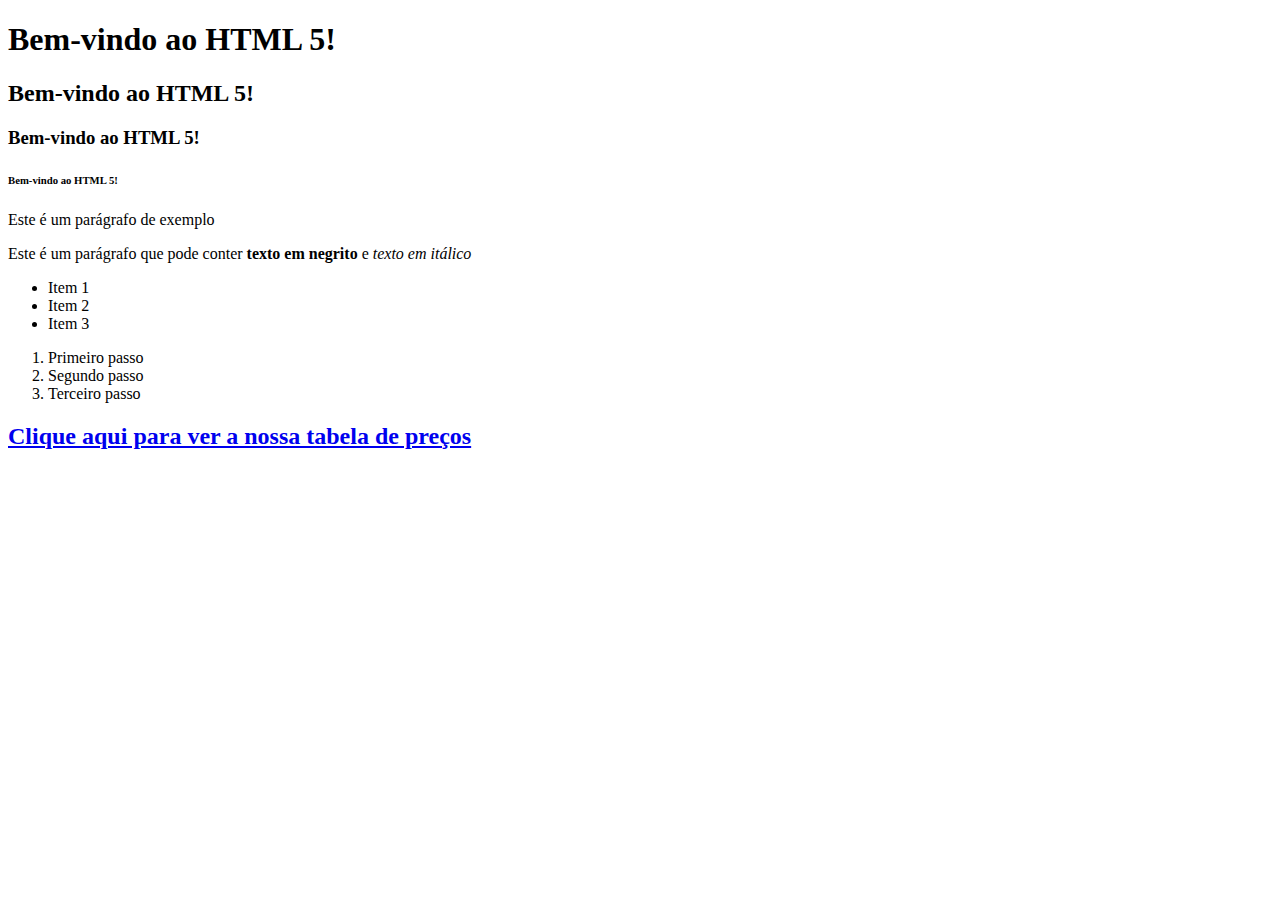
<file: Aula1/index.html>
<!DOCTYPE html>
<html lang="pt-BR">
<head>
<meta charset="UTF-8">
<meta name="viewport" content="width=device-width, initial-scale-1.0">
<title> Minha primeira página</title>
</head>
<body>
<h1>Bem-vindo ao HTML 5!</h1>
<h2>Bem-vindo ao HTML 5!</h2>
<h3>Bem-vindo ao HTML 5!</h3>
<h6>Bem-vindo ao HTML 5!</h6>
<p> Este é um parágrafo de exemplo </p>
<p> Este é um parágrafo que pode conter <strong> texto em negrito </strong> e <em> texto em itálico </em></p>
<!----Lista não ordenada-->
<ul>
<li> Item 1 </li>
<li> Item 2 </li>
<li> Item 3 </li>
</ul>
<!--Lista ordenada-->
<ol>
<li> Primeiro passo </li>
<li> Segundo passo </li>
<li> Terceiro passo </li>
</ol>
<h2><a href="tabela.html"> Clique aqui para ver a nossa tabela de preços</h2>
</body>
</html>
</file>
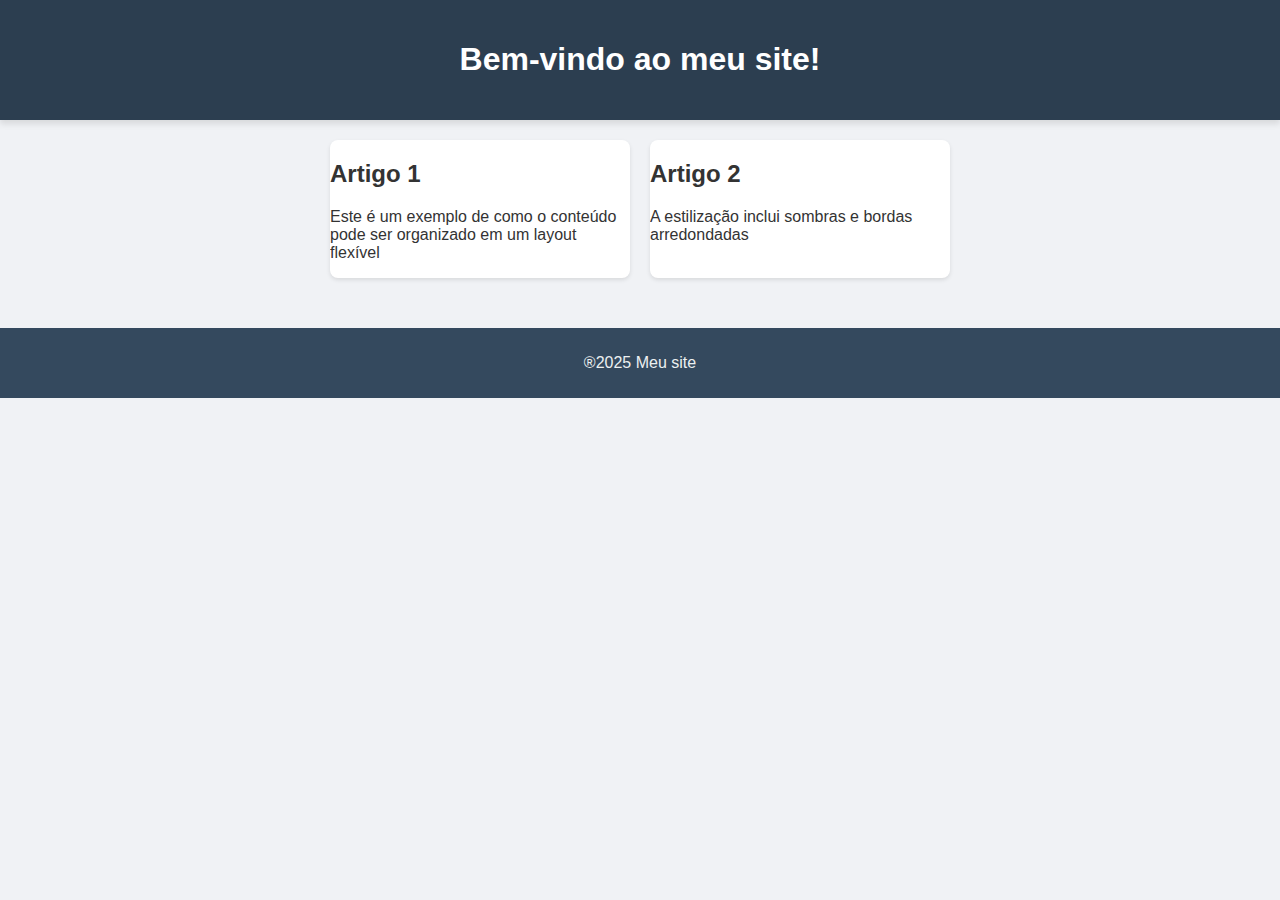
<file: Aula2/HTML_CSS/index.html>
<!DOCTYPE html>
<html lang="pt-BR">
<head>
    <meta charset="UTF-8">
    <meta name="viewport" content="width=device-width, initial-scale=1.0">
    <title> Exemplo de Estilização e Layout</title>
    <link rel="stylesheet" href="style.css">
</head>
<body>
    <header class="cabecalho">
        <h1>Bem-vindo ao meu site!</h1>
    </header>
<main class="container-principal">
    <article class="cartao">
        <h2>Artigo 1</h2>
        <p>Este é um exemplo de como o conteúdo pode ser organizado em um layout flexível</p>
        </article>
    <article class="cartao">
        <h2>Artigo 2</h2>
        <p>A estilização inclui sombras e bordas arredondadas</p>
    </article>
</main>
    <footer class="rodape">
        <p>®2025 Meu site</p>
    </footer>
</body>
</html>
</file>
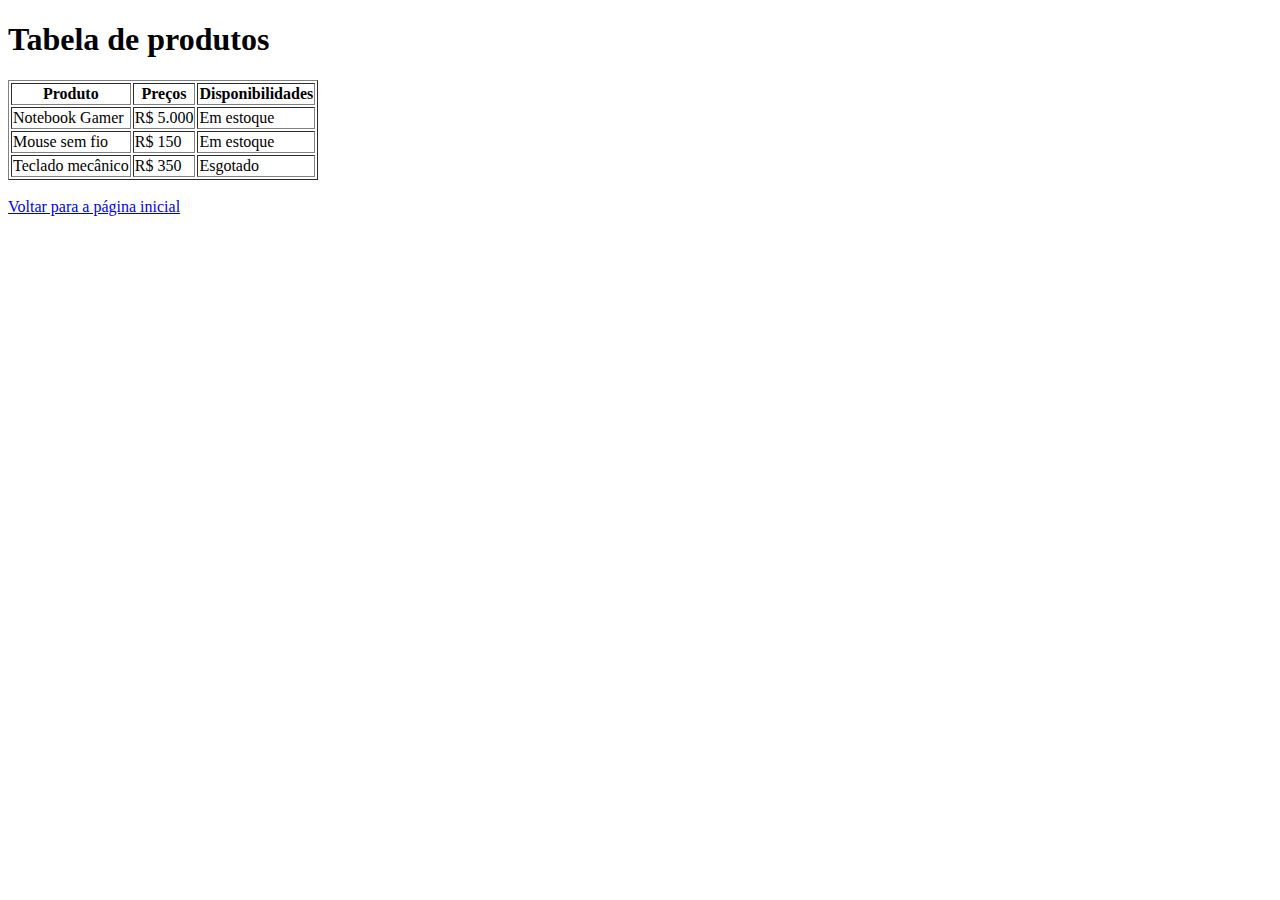
<file: Aula1/tabela.html>
<!DOCTYPE html>
<html lang="pt-BR">
<head>
<meta charset="UTF-8">
<meta name="viewport" content="width=device-width, initial-scale-1.0">
<title> Minha primeira página</title>
</head>
<body>
<h1> Tabela de produtos </h1>
<table border="1">
<tr>
<th>Produto</th>
<th>Preços</th>
<th>Disponibilidades</th>
</tr>
<tr>
    <td>Notebook Gamer</td>
    <td>R$ 5.000</td>
    <td>Em estoque</td>
</tr>
<tr>
    <td>Mouse sem fio</td>
    <td>R$ 150</td>
    <td>Em estoque</td>
</tr>
<tr>
    <td>Teclado mecânico</td>
    <td>R$ 350</td>
    <td>Esgotado</td>
</tr>
</table>
<br> <a href="index.html"> Voltar para a página inicial</a>

</body>
</html>
</file>
<file: Aula2/HTML_CSS/style.css>
body{
    font-family: Arial, sans-serif;
    margin: 0;
    background-color: #f0f2f5;
    color: #333;
}
.cabecalho{
    background-color: #2c3e50;
    color: white;
    padding: 20px;
    text-align: center;
    box-shadow: 0 4px 6px rgba(0, 0, 0, 0.1);
}
.container-principal{
    display: flex;
    justify-content: center;
    flex-wrap: wrap;
    gap: 20px;
    padding: 20px;
}
.cartao{
    background-color: white;
    border-radius: 8px;
    box-shadow: 0 2px 4px rgba(0, 0, 0, 0.1);
    width: 300px;
    overflow: hidden;
    transition: transform 0.3s;
}
.cartao:hover{
    transform: translateY(-5px);
}
.rodape{
    text-align: center;
    padding: 10px;
    margin-top: 30px;
    background-color: #34495e;
    color: #ecf0f1;
}
</file>
